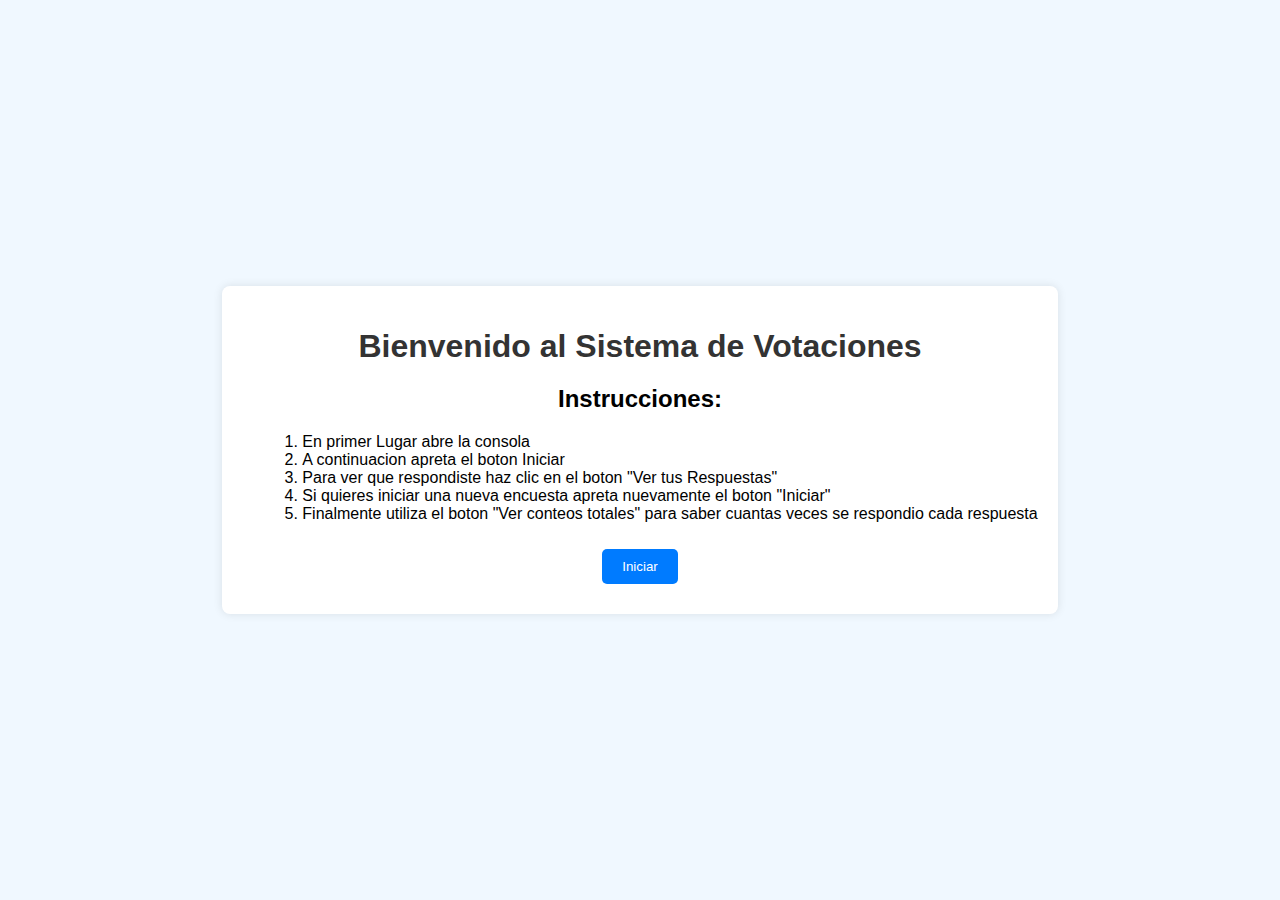
<file: index.html>
<!DOCTYPE html>
<html lang="es">
<head>
    <meta charset="UTF-8">
    <meta name="viewport" content="width=device-width, initial-scale=1.0">
    <title>Encuesta</title>
    <link rel="stylesheet" href="styles.css">
</head>
<body>
    <div class="container">
        <h1>Bienvenido al Sistema de Votaciones</h1>
        <h2>Instrucciones: </h2>
        <ol>
            <li>En primer Lugar abre la consola</li>
            <li>A continuacion apreta el boton Iniciar</li>
            <li>Para ver que respondiste haz clic en el boton "Ver tus Respuestas"</li>
            <li>Si quieres iniciar una nueva encuesta apreta nuevamente el boton "Iniciar"</li>
            <li>Finalmente utiliza el boton "Ver conteos totales" para saber cuantas veces se respondio cada respuesta</li>
        </ol>
        <button id="btnIniciar">Iniciar</button>
        <button id="btnResultados" style="display: none;">Ver Tus Respuestas</button>
        <button id="btnConteos" style="display: none;">Ver Conteos totales</button>
    </div>

    <script src="index.js"></script>
</body>
</html>
</file>
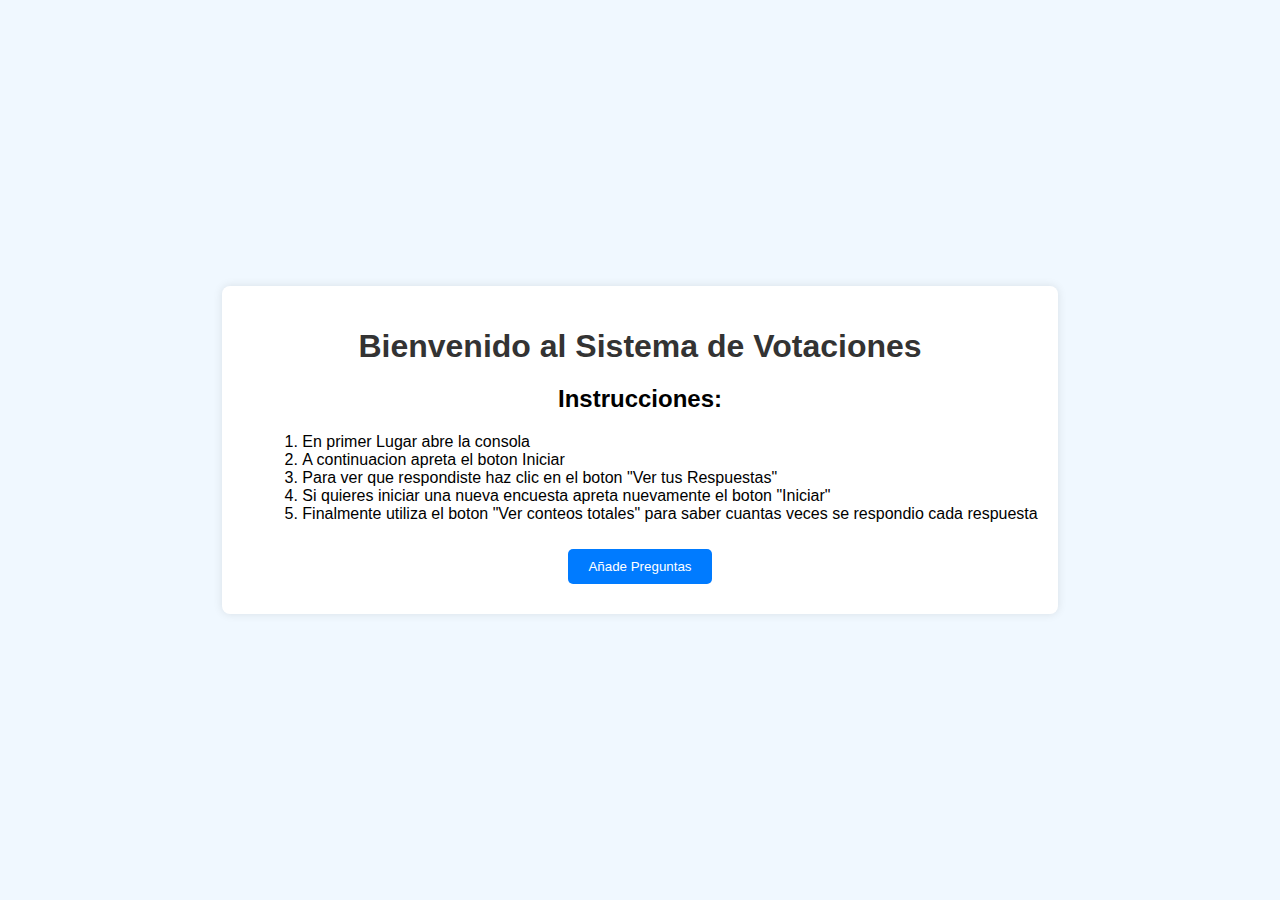
<file: pf/index.html>
<!DOCTYPE html>
<html lang="es">
  <head>
    <meta charset="UTF-8" />
    <meta name="viewport" content="width=device-width, initial-scale=1.0" />
    <title>Encuesta</title>
    <link rel="stylesheet" href="styles.css" />
  </head>
  <body>
    <div class="container">
      <h1>Bienvenido al Sistema de Votaciones</h1>
      <h2>Instrucciones:</h2>
      <ol>
        <li>En primer Lugar abre la consola</li>
        <li>A continuacion apreta el boton Iniciar</li>
        <li>
          Para ver que respondiste haz clic en el boton "Ver tus Respuestas"
        </li>
        <li>
          Si quieres iniciar una nueva encuesta apreta nuevamente el boton
          "Iniciar"
        </li>
        <li>
          Finalmente utiliza el boton "Ver conteos totales" para saber cuantas
          veces se respondio cada respuesta
        </li>
      </ol>
      <button id="btnIniciar" style="display: none">Iniciar</button>
      <button id="btnResultados" style="display: none">
        Ver Tus Respuestas
      </button>
      <button id="btnConteos" style="display: none">Ver Conteos totales</button>
      <button id="btnPreguntas" onclick="openModal()">Añade Preguntas</button>
    </div>

    <div id="preguntasModal" class="modal">
      <div class="modal-content">
        <span class="close" onclick="closeModal()">&times;</span>
        <h2>Añadir preguntas</h2>
        <h4>
          Tendrás que añadir al menos cuatro preguntas y sus opciones para poder
          cerrar la ventana
        </h4>
        <p class="preguntasI">Pregunta 1</p>
        <input
          type="text"
          class="pregunta"
          placeholder="Añade la primera pregunta"
        />
        <p>Opciones</p>
        <input type="text" class="opciones" placeholder="Añade la opción 1" />
        <input type="text" class="opciones" placeholder="Añade la opción 2" />
        <input type="text" class="opciones" placeholder="Añade la opción 3" />
        <input type="text" class="opciones" placeholder="Añade la opción 4" />
        <button class="continuarModal">Siguiente</button>
      </div>
    </div>

    <script src="index.js"></script>
  </body>
</html>
</file>
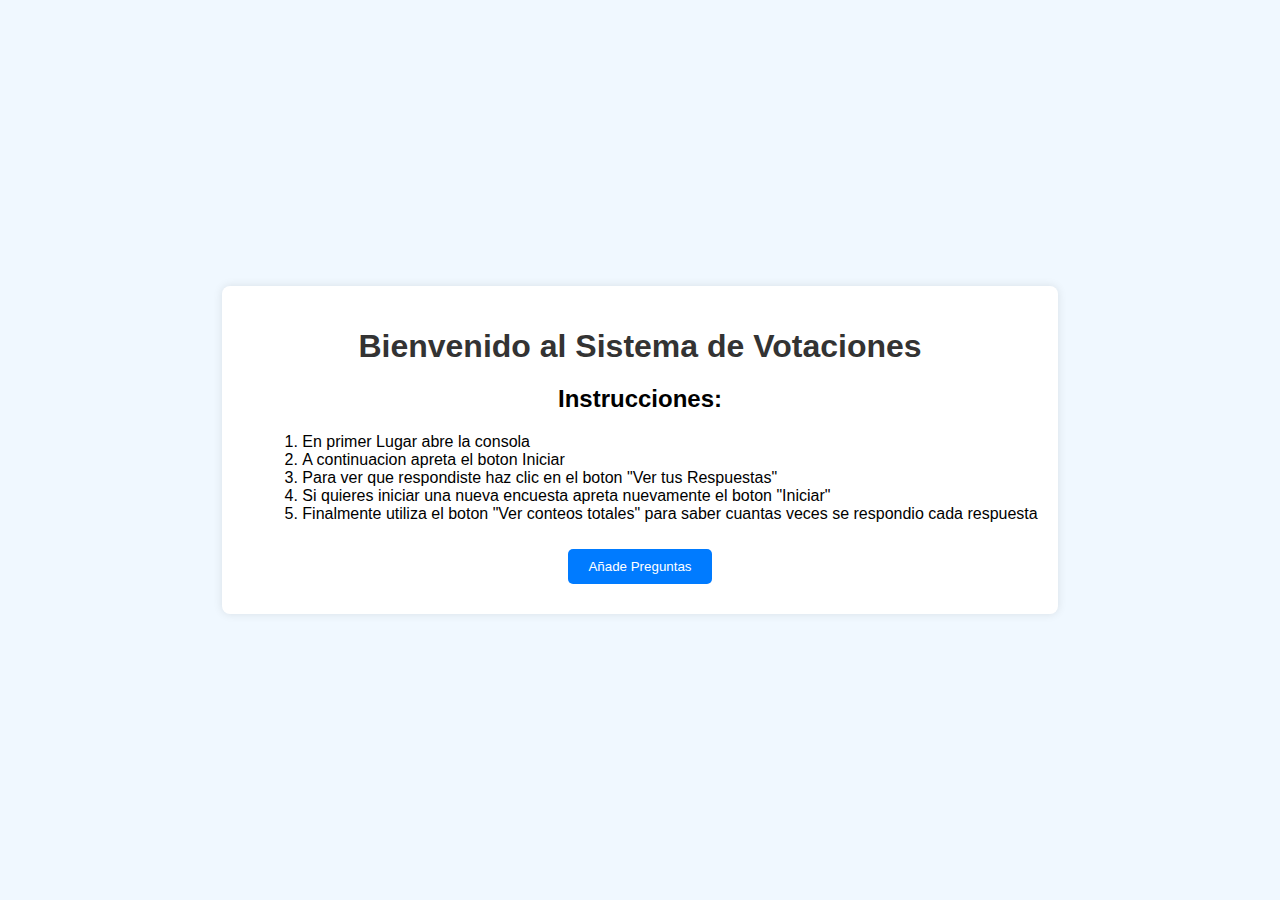
<file: poo/index.html>
<!DOCTYPE html>
<html lang="es">
  <head>
    <meta charset="UTF-8" />
    <meta name="viewport" content="width=device-width, initial-scale=1.0" />
    <title>Encuesta</title>
    <link rel="stylesheet" href="styles.css" />
  </head>
  <body>
    <div class="container">
      <h1>Bienvenido al Sistema de Votaciones</h1>
      <h2>Instrucciones:</h2>
      <ol>
        <li>En primer Lugar abre la consola</li>
        <li>A continuacion apreta el boton Iniciar</li>
        <li>
          Para ver que respondiste haz clic en el boton "Ver tus Respuestas"
        </li>
        <li>
          Si quieres iniciar una nueva encuesta apreta nuevamente el boton
          "Iniciar"
        </li>
        <li>
          Finalmente utiliza el boton "Ver conteos totales" para saber cuantas
          veces se respondio cada respuesta
        </li>
      </ol>
      <button id="btnIniciar" style="display: none">Iniciar</button>
      <button id="btnResultados" style="display: none">
        Ver Tus Respuestas
      </button>
      <button id="btnConteos" style="display: none">Ver Conteos totales</button>
      <button id="btnPreguntas" onclick="openModal()">Añade Preguntas</button>
    </div>

    <div id="preguntasModal" class="modal">
      <div class="modal-content">
        <span class="close" onclick="closeModal()">&times;</span>
        <h2>Añadir preguntas</h2>
        <h4>
          Tendrás que añadir al menos cuatro preguntas y sus opciones para poder
          cerrar la ventana
        </h4>
        <p class="preguntasI">Pregunta 1</p>
        <input
          type="text"
          class="pregunta"
          placeholder="Añade la primera pregunta"
        />
        <p>Opciones</p>
        <input type="text" class="opciones" placeholder="Añade la opción 1" />
        <input type="text" class="opciones" placeholder="Añade la opción 2" />
        <input type="text" class="opciones" placeholder="Añade la opción 3" />
        <input type="text" class="opciones" placeholder="Añade la opción 4" />
        <button class="continuarModal">Siguiente</button>
      </div>
    </div>

    <script src="../poo/index.js"></script>
  </body>
</html>
</file>
<file: styles.css>
body {
    font-family: Arial, sans-serif;
    background-color: #f0f8ff;
    margin: 0;
    padding: 0;
    display: flex;
    justify-content: center;
    align-items: center;
    height: 100vh;
}

.container {
    background: #fff;
    padding: 20px;
    border-radius: 8px;
    box-shadow: 0 0 10px rgba(0, 0, 0, 0.1);
    text-align: center;
}

h1 {
    color: #333;
    margin-bottom: 20px;
}
ol {
    text-align: left;
    margin-left: 20px;
}

button {
    padding: 10px 20px;
    margin: 10px;
    border-radius: 5px;
    cursor: pointer;
    transition: background-color 0.3s ease;
}

button#btnIniciar {
    background-color: #007bff; /* Azul */
    color: white;
    border: none;
}

button#btnIniciar:hover {
    background-color: #0056b3; /* Azul más oscuro */
}

button#btnResultados {
    background-color: #28a745; /* Verde */
    color: white;
    border: none;
}

button#btnResultados:hover {
    background-color: #218838; /* Verde más oscuro */
}

button#btnConteos {
    background-color: #dc3545; /* Rojo */
    color: white;
    border: none;
}

button#btnConteos:hover {
    background-color: #c82333; /* Rojo más oscuro */
}

#resultados, #conteos {
    margin-top: 20px;
    text-align: left;
    display: none; /* Initially hidden */
}

.result, .conteo {
    margin-bottom: 10px;
    padding: 10px;
    border: 1px solid #ddd;
    border-radius: 5px;
    background: #f9f9f9;
}
</file>
<file: pf/styles.css>
body {
    font-family: Arial, sans-serif;
    background-color: #f0f8ff;
    margin: 0;
    padding: 0;
    display: flex;
    justify-content: center;
    align-items: center;
    height: 100vh;
}

.container {
    background: #fff;
    padding: 20px;
    border-radius: 8px;
    box-shadow: 0 0 10px rgba(0, 0, 0, 0.1);
    text-align: center;
}

h1 {
    color: #333;
    margin-bottom: 20px;
}
ol {
    text-align: left;
    margin-left: 20px;
}

button {
    padding: 10px 20px;
    margin: 10px;
    border-radius: 5px;
    cursor: pointer;
    transition: background-color 0.3s ease;
}

button#btnIniciar {
    background-color: #007bff;
    color: white;
    border: none;
}

button#btnIniciar:hover {
    background-color: #0056b3;
}

button#btnResultados {
    background-color: #28a745;
    color: white;
    border: none;
}

button#btnResultados:hover {
    background-color: #218838;
}

button#btnConteos {
    background-color: #dc3545;
    color: white;
    border: none;
}

button#btnConteos:hover {
    background-color: #c82333;
}

#resultados, #conteos {
    margin-top: 20px;
    text-align: left;
    display: none;
}

.result, .conteo {
    margin-bottom: 10px;
    padding: 10px;
    border: 1px solid #ddd;
    border-radius: 5px;
    background: #f9f9f9;
}

button#btnPreguntas {
    background-color: #007bff;
    color: white;
    border: none;
    
}

button#btnPreguntas:hover {
    background-color: #0056b3;
    transform: scale(1.09);
    transition: 1s;
}

.modal {
    display: none;
    position: fixed;
    z-index: 1;
    left: 0;
    top: 0;
    width: 100%;
    height: 100%;
    overflow: auto;
    background-color: rgb(0,0,0);
    background-color: rgba(0,0,0,0.4);
}

.modal-content {
    background-color: white;
    margin: 15% auto;
    padding: 20px;
    border: 1px solid #888;
    width: 80%;
    max-width: 400px;
    border-radius: 10px;
    box-shadow: 0px 4px 8px rgba(0, 0, 0, 0.1);
}

.close {
    color: #aaa;
    float: right;
    font-size: 28px;
    font-weight: bold;
}

.close:hover,
.close:focus {
    color: black;
    text-decoration: none;
    cursor: pointer;
}

.pregunta {
    width: 90%;
}

.opciones {
    width: 43.5%;
}
</file>
<file: poo/styles.css>
body {
  font-family: Arial, sans-serif;
  background-color: #f0f8ff;
  margin: 0;
  padding: 0;
  display: flex;
  justify-content: center;
  align-items: center;
  height: 100vh;
}

.container {
  background: #fff;
  padding: 20px;
  border-radius: 8px;
  box-shadow: 0 0 10px rgba(0, 0, 0, 0.1);
  text-align: center;
}

h1 {
  color: #333;
  margin-bottom: 20px;
}
ol {
  text-align: left;
  margin-left: 20px;
}

button {
  padding: 10px 20px;
  margin: 10px;
  border-radius: 5px;
  cursor: pointer;
  transition: background-color 0.3s ease;
}

button#btnIniciar {
  background-color: #007bff;
  color: white;
  border: none;
}

button#btnIniciar:hover {
  background-color: #0056b3;
}

button#btnResultados {
  background-color: #28a745;
  color: white;
  border: none;
}

button#btnResultados:hover {
  background-color: #218838;
}

button#btnConteos {
  background-color: #dc3545;
  color: white;
  border: none;
}

button#btnConteos:hover {
  background-color: #c82333;
}

#resultados,
#conteos {
  margin-top: 20px;
  text-align: left;
  display: none;
}

.result,
.conteo {
  margin-bottom: 10px;
  padding: 10px;
  border: 1px solid #ddd;
  border-radius: 5px;
  background: #f9f9f9;
}

button#btnPreguntas {
  background-color: #007bff;
  color: white;
  border: none;
}

button#btnPreguntas:hover {
  background-color: #0056b3;
  transform: scale(1.09);
  transition: 1s;
}

.modal {
  display: none;
  position: fixed;
  z-index: 1;
  left: 0;
  top: 0;
  width: 100%;
  height: 100%;
  overflow: auto;
  background-color: rgb(0, 0, 0);
  background-color: rgba(0, 0, 0, 0.4);
}

.modal-content {
  background-color: white;
  margin: 15% auto;
  padding: 20px;
  border: 1px solid #888;
  width: 80%;
  max-width: 400px;
  border-radius: 10px;
  box-shadow: 0px 4px 8px rgba(0, 0, 0, 0.1);
}

.close {
  color: #aaa;
  float: right;
  font-size: 28px;
  font-weight: bold;
}

.close:hover,
.close:focus {
  color: black;
  text-decoration: none;
  cursor: pointer;
}

.pregunta {
  width: 90%;
}

.opciones {
  width: 43.5%;
}
</file>
